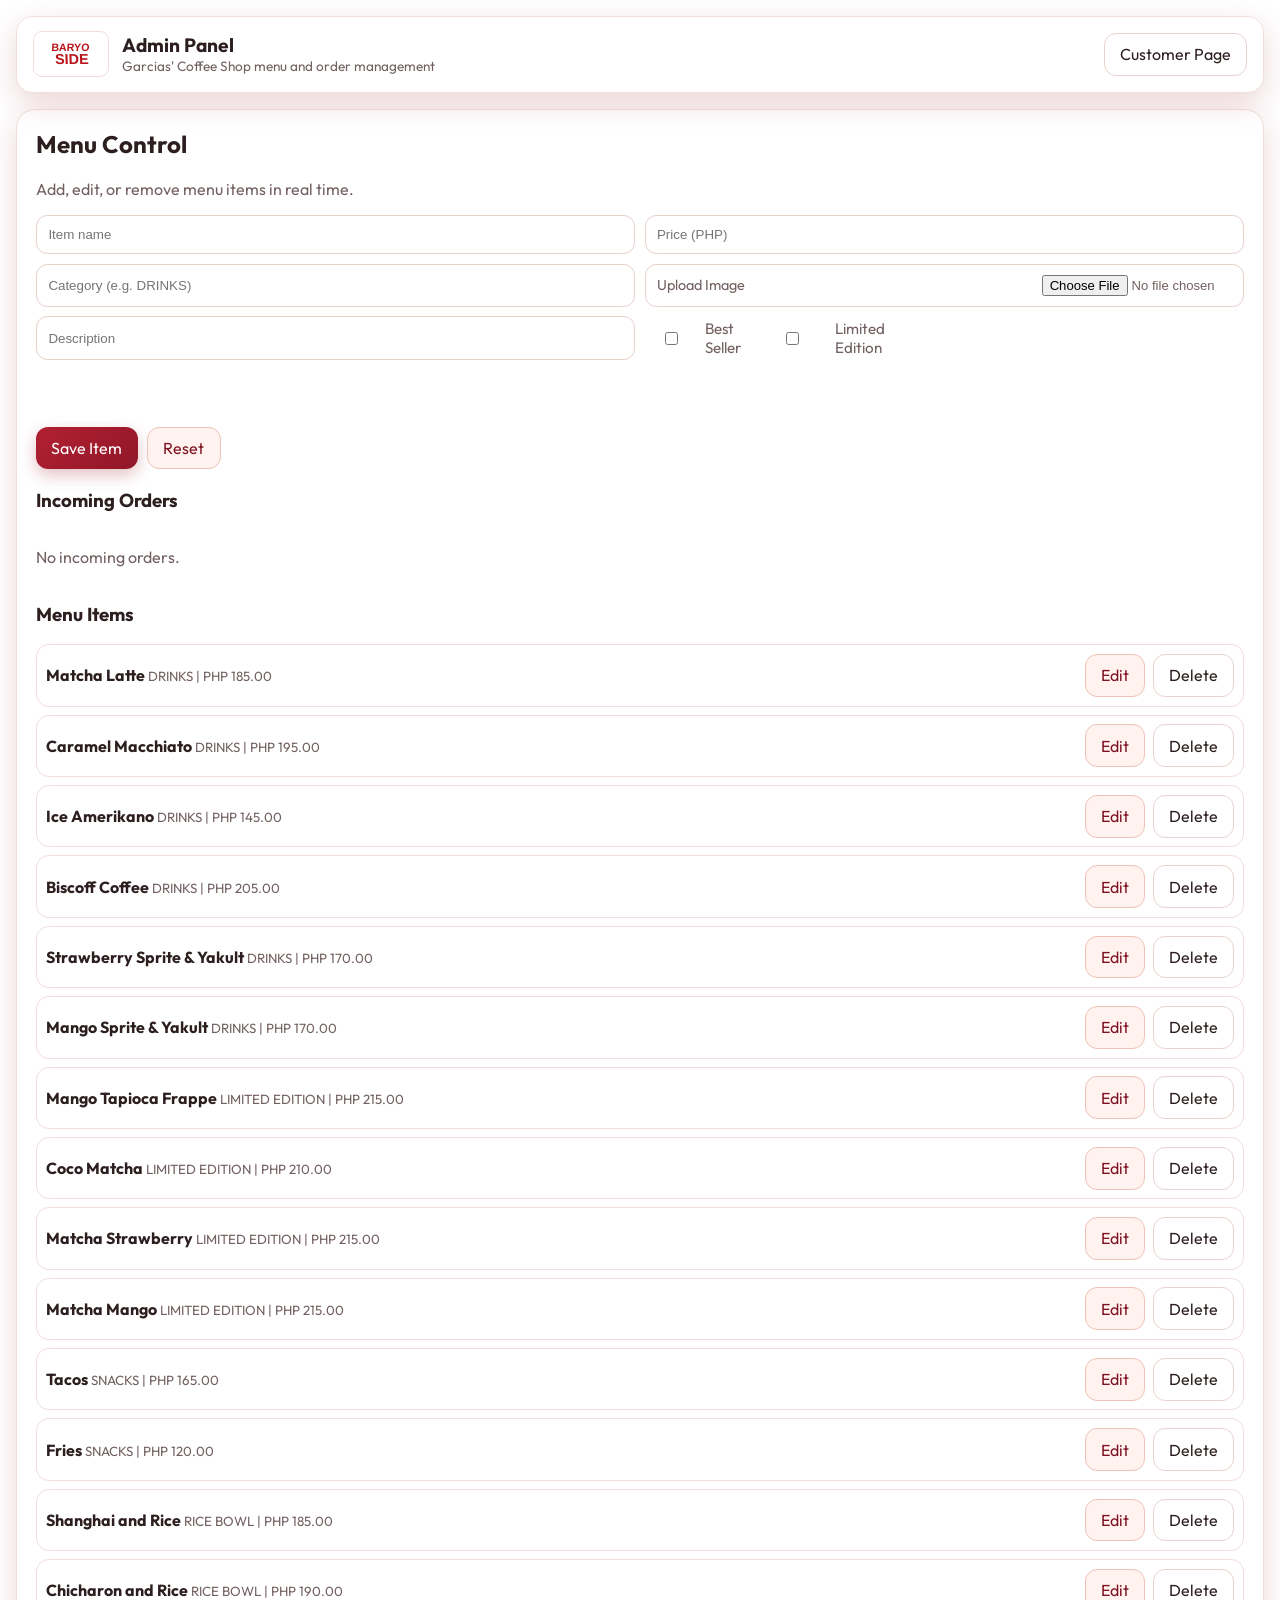
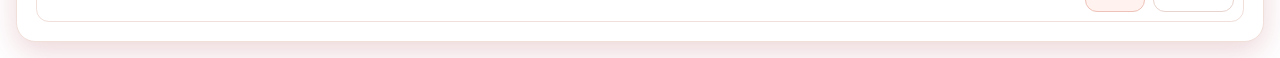
<file: Garcias' Coffee Shop/admin/index.html>
<!DOCTYPE html>
<html lang="en">
<head>
  <meta charset="UTF-8" />
  <meta name="viewport" content="width=device-width, initial-scale=1.0" />
  <title>Garcias' Coffee Shop | Admin Panel</title>
  <link rel="preconnect" href="https://fonts.googleapis.com" />
  <link rel="preconnect" href="https://fonts.gstatic.com" crossorigin />
  <link href="https://fonts.googleapis.com/css2?family=Outfit:wght@300;400;500;600;700;800&display=swap" rel="stylesheet" />
  <link rel="stylesheet" href="../styles.css" />
</head>
<body class="admin-page">
  <div id="app">
    <header class="topbar">
      <div class="brand">
        <img class="brand-logo" src="../assets/baryo-side-logo.svg" alt="Baryo Side logo" />
        <div>
          <h1>Admin Panel</h1>
          <p>Garcias' Coffee Shop menu and order management</p>
        </div>
      </div>
      <a class="ghost-btn admin-link" href="../index.html">Customer Page</a>
    </header>

    <main>
      <section class="panel active">
        <div class="admin-card">
          <h2>Menu Control</h2>
          <p>Add, edit, or remove menu items in real time.</p>
          <form id="menuForm" class="menu-form">
            <input type="hidden" id="editIdInput" />
            <div class="form-grid">
              <input id="nameInput" placeholder="Item name" required />
              <input id="priceInput" type="number" min="1" step="0.01" placeholder="Price (PHP)" required />
              <input id="categoryInput" placeholder="Category (e.g. DRINKS)" required />
              <input type="hidden" id="imageDataInput" />
              <label class="upload-field" for="imageInput">
                <span>Upload Image</span>
                <input id="imageInput" type="file" accept="image/*" />
              </label>
              <input id="descInput" placeholder="Description" required />
              <div class="menu-flags">
                <label class="switch">
                  <input id="bestSellerInput" type="checkbox" />
                  <span>Best Seller</span>
                </label>
                <label class="switch">
                  <input id="limitedInput" type="checkbox" />
                  <span>Limited Edition</span>
                </label>
              </div>
              <div class="image-preview-wrap">
                <img id="imagePreview" class="image-preview" alt="Selected menu item preview" />
              </div>
            </div>
            <div class="form-actions">
              <button type="submit" class="primary-btn">Save Item</button>
              <button type="button" id="resetFormBtn" class="secondary-btn">Reset</button>
            </div>
          </form>

          <h3>Incoming Orders</h3>
          <div id="adminOrdersList" class="admin-orders-list"></div>

          <h3>Menu Items</h3>
          <div id="adminList" class="admin-list"></div>
        </div>
      </section>
    </main>
  </div>

  <div id="toast" class="toast"></div>
  <script src="admin.js"></script>
</body>
</html>
</file>
<file: Garcias' Coffee Shop/styles.css>
:root {
  --baryo-red: #9d1b2c;
  --baryo-red-dark: #7f1322;
  --white: #ffffff;
  --warm-white: #fff8f3;
  --cream: #f5eee6;
  --text: #2d1f1f;
  --muted: #736161;
  --shadow: 0 10px 30px rgba(157, 27, 44, 0.18);
}

* {
  box-sizing: border-box;
}

body {
  margin: 0;
  font-family: "Outfit", sans-serif;
  background: #ffffff;
  color: var(--text);
}

#app {
  max-width: 1400px;
  margin: 0 auto;
  padding: 1rem;
}

.topbar {
  display: flex;
  justify-content: space-between;
  align-items: center;
  margin-bottom: 1rem;
  background: #ffffff;
  border: 1px solid #f0ded9;
  border-radius: 1rem;
  padding: 0.9rem 1rem;
  backdrop-filter: blur(6px);
  box-shadow: var(--shadow);
  color: var(--text);
}

.brand {
  display: flex;
  align-items: center;
  gap: 0.8rem;
  min-width: 0;
}

.brand-logo {
  width: 76px;
  height: 46px;
  object-fit: contain;
  border-radius: 0.55rem;
  border: 1px solid #f0ded9;
  background: #fff;
}

.brand h1 {
  font-size: 1.2rem;
  margin: 0;
  overflow-wrap: anywhere;
}

.brand p {
  margin: 0;
  color: var(--muted);
  font-size: 0.85rem;
  overflow-wrap: anywhere;
}

main {
  min-height: calc(100vh - 120px);
}

.panel {
  display: none;
  animation: fadeUp 0.4s ease;
}

.panel.active {
  display: block;
}

.welcome-grid {
  display: grid;
  grid-template-columns: 1.5fr 1fr;
  gap: 1rem;
}

.welcome-card,
.qr-mock-card,
.scan-card,
.confirm-card,
.admin-card {
  background: #ffffff;
  border: 1px solid #f1e0da;
  border-radius: 1.2rem;
  padding: 1.2rem;
  box-shadow: var(--shadow);
  color: var(--text);
}

.welcome-card p,
.qr-mock-card p,
.scan-card p,
.confirm-card p,
.admin-card p,
.admin-card label,
.admin-card small {
  color: var(--muted);
}

.welcome-card h2,
.scan-card h2,
.confirm-card h2,
.admin-card h2 {
  margin-top: 0;
}

.welcome-actions {
  display: flex;
  gap: 0.8rem;
  margin-top: 1.2rem;
}

.qr-mock-card {
  text-align: center;
}

.qr-box img,
.scan-card img {
  width: min(100%, 280px);
  border-radius: 1rem;
  border: 1px solid #efd8d3;
}

.scan-card {
  max-width: 560px;
  margin: 1rem auto;
  text-align: center;
}

.menu-toolbar {
  background: #ffffff;
  border: 1px solid #f1e0da;
  border-radius: 1rem;
  padding: 0.8rem;
  box-shadow: var(--shadow);
  margin-bottom: 0.8rem;
}

.search-wrap input {
  width: 100%;
  padding: 0.8rem 0.9rem;
  border: 1px solid #ead7d1;
  border-radius: 0.8rem;
  font: inherit;
  background: #fff;
}

.category-tabs {
  margin-top: 0.7rem;
  display: flex;
  gap: 0.5rem;
  flex-wrap: wrap;
}

.tab {
  border: 1px solid #e9c4bc;
  background: #fff8f5;
  color: var(--baryo-red-dark);
  padding: 0.42rem 0.75rem;
  border-radius: 999px;
  cursor: pointer;
  font-size: 0.86rem;
}

.tab.active {
  background: var(--baryo-red);
  border-color: var(--baryo-red);
  color: #fff;
}

.limited-highlight {
  margin-bottom: 0.8rem;
  padding: 0.9rem;
  border-radius: 1rem;
  border: 1px dashed #cc7080;
  background: #ffe8ed;
}

.menu-order-actions {
  display: flex;
  justify-content: flex-end;
  margin-bottom: 0.8rem;
}

.menu-order-actions .primary-btn {
  display: inline-flex;
  align-items: center;
  gap: 0.6rem;
}

.menu-order-actions .pill,
.menu-order-actions span {
  border-radius: 999px;
  background: rgba(255, 255, 255, 0.18);
  padding: 0.15rem 0.45rem;
  font-size: 0.8rem;
}

.menu-grid {
  display: grid;
  grid-template-columns: repeat(3, minmax(0, 1fr));
  gap: 0.65rem;
}

.menu-card {
  display: flex;
  flex-direction: column;
  background: #fff;
  border-radius: 1rem;
  overflow: hidden;
  border: 1px solid #f0c9d1;
  box-shadow: var(--shadow);
  transition: transform 0.2s ease, box-shadow 0.25s ease;
}

.menu-card:hover {
  transform: translateY(-2px);
  box-shadow: 0 14px 28px rgba(157, 27, 44, 0.18);
}

.menu-image {
  width: 100%;
  height: 120px;
  object-fit: cover;
}

.menu-content {
  display: flex;
  flex: 1;
  flex-direction: column;
  padding: 0.65rem;
}

.menu-content h3 {
  margin: 0;
  font-size: 0.95rem;
}

.menu-content p {
  margin: 0.35rem 0 0;
  font-size: 0.8rem;
  line-height: 1.25;
  display: -webkit-box;
  -webkit-line-clamp: 2;
  -webkit-box-orient: vertical;
  overflow: hidden;
}

.menu-top {
  display: flex;
  justify-content: space-between;
  gap: 0.7rem;
}

.badge {
  font-size: 0.72rem;
  background: #fde7e3;
  color: var(--baryo-red);
  border-radius: 999px;
  padding: 0.22rem 0.5rem;
}

.price {
  color: var(--baryo-red-dark);
  font-weight: 700;
}

.menu-actions {
  display: flex;
  justify-content: space-between;
  align-items: center;
  margin-top: auto;
  padding-top: 0.65rem;
}

.qty {
  display: inline-flex;
  align-items: center;
  gap: 0.3rem;
}

.qty button,
.qty span {
  min-width: 26px;
  height: 26px;
  border-radius: 8px;
  border: 1px solid #e8d1cb;
  display: grid;
  place-items: center;
  background: #fff;
  font-size: 0.8rem;
}

.qty button {
  cursor: pointer;
}

.cart-sidebar {
  max-width: 720px;
  margin: 0 auto;
  background: #ffffff;
  border: 1px solid #f1ddd8;
  border-radius: 1rem;
  box-shadow: var(--shadow);
  padding: 0.9rem;
  color: var(--text);
}

.order-page-card {
  padding: 1rem;
}

.back-btn {
  margin-bottom: 0.8rem;
}

.cart-sidebar label,
.cart-sidebar p,
.cart-sidebar small {
  color: var(--muted);
}

.cart-header {
  display: flex;
  align-items: center;
  justify-content: space-between;
}

.pill {
  background: #fff;
  color: var(--baryo-red-dark);
  padding: 0.25rem 0.5rem;
  border-radius: 999px;
  font-size: 0.8rem;
}

.table-field label {
  font-size: 0.85rem;
  color: var(--muted);
}

.table-field input {
  width: 100%;
  margin-top: 0.3rem;
  margin-bottom: 0.9rem;
  padding: 0.65rem;
  border: 1px solid #e8d3cd;
  border-radius: 0.7rem;
}

.cart-items {
  display: flex;
  flex-direction: column;
  gap: 0.5rem;
}

.cart-item {
  display: grid;
  grid-template-columns: 1fr auto;
  gap: 0.4rem;
  padding: 0.5rem;
  border: 1px solid #f0e0db;
  border-radius: 0.7rem;
  background: #fffaf8;
}

.cart-footer {
  margin-top: 0.8rem;
  position: sticky;
  bottom: 0;
  background: #fff;
  padding-top: 0.5rem;
}

.totals {
  display: flex;
  justify-content: space-between;
  margin-bottom: 0.6rem;
}

.menu-form .form-grid {
  display: grid;
  grid-template-columns: repeat(2, minmax(0, 1fr));
  gap: 0.6rem;
}

.menu-form input {
  width: 100%;
  min-width: 0;
  padding: 0.7rem;
  border: 1px solid #e6d1cb;
  border-radius: 0.7rem;
}

.upload-field {
  display: flex;
  align-items: center;
  justify-content: space-between;
  gap: 0.75rem;
  width: 100%;
  padding: 0.62rem 0.7rem;
  border: 1px solid #e6d1cb;
  border-radius: 0.7rem;
  background: #fff;
  cursor: pointer;
}

.upload-field span {
  color: var(--muted);
  font-size: 0.9rem;
}

.upload-field input {
  max-width: 190px;
  padding: 0;
  border: 0;
  border-radius: 0;
  font-size: 0.82rem;
}

.image-preview-wrap {
  min-height: 44px;
}

.image-preview {
  display: none;
  width: 78px;
  height: 54px;
  object-fit: cover;
  border: 1px solid #e6d1cb;
  border-radius: 0.6rem;
  background: #fff;
}

.image-preview.active {
  display: block;
}

.menu-flags {
  display: flex;
  align-items: center;
  gap: 1rem;
  min-height: 44px;
}

.switch {
  display: flex;
  align-items: center;
  gap: 0.5rem;
  font-size: 0.95rem;
}

.form-actions {
  margin-top: 0.8rem;
  display: flex;
  gap: 0.6rem;
}

.admin-list {
  margin-top: 1rem;
  display: grid;
  gap: 0.5rem;
}

.admin-orders-list {
  margin-top: 0.6rem;
  display: grid;
  gap: 0.6rem;
}

.admin-item {
  display: flex;
  justify-content: space-between;
  align-items: center;
  border: 1px solid #f0dfda;
  border-radius: 0.8rem;
  padding: 0.55rem;
  overflow-wrap: anywhere;
}

.admin-actions {
  display: flex;
  gap: 0.45rem;
  flex-wrap: wrap;
}

.admin-order-item {
  border: 1px solid #f0dfda;
  border-radius: 0.8rem;
  padding: 0.7rem;
  background: #fffaf8;
  color: var(--text);
  overflow-wrap: anywhere;
}

.admin-order-item.delivered {
  background: #f7fff8;
  border-color: #cfe8d3;
}

.admin-order-item p {
  margin: 0.2rem 0;
}

.admin-order-head {
  display: flex;
  justify-content: space-between;
  gap: 0.8rem;
  align-items: flex-start;
}

.status-pill {
  display: inline-block;
  padding: 0.14rem 0.45rem;
  border-radius: 999px;
  background: #fff;
  border: 1px solid #ead7d1;
  color: var(--baryo-red-dark);
  font-size: 0.78rem;
  font-weight: 700;
}

.change-calculator {
  display: grid;
  grid-template-columns: minmax(110px, 0.7fr) minmax(120px, 1fr) minmax(140px, 1fr);
  gap: 0.5rem;
  align-items: center;
  margin: 0.65rem 0;
  padding: 0.55rem;
  border: 1px solid #f0dfda;
  border-radius: 0.7rem;
  background: #fff;
}

.change-calculator label {
  color: var(--muted);
  font-size: 0.85rem;
}

.change-calculator input {
  width: 100%;
  padding: 0.55rem;
  border: 1px solid #e6d1cb;
  border-radius: 0.55rem;
  font: inherit;
}

.change-result {
  color: var(--baryo-red-dark);
  font-weight: 800;
  text-align: right;
}

.queue-card {
  text-align: center;
}

#queueNumberText {
  font-size: 2.2rem;
  font-weight: 800;
  color: var(--baryo-red-dark);
  margin: 0.4rem 0;
}

.queue-note {
  color: var(--muted);
}

.primary-btn,
.secondary-btn,
.ghost-btn {
  border: none;
  border-radius: 0.75rem;
  padding: 0.65rem 0.95rem;
  font: inherit;
  cursor: pointer;
  transition: transform 0.2s ease, box-shadow 0.2s ease;
}

.primary-btn {
  background: linear-gradient(140deg, #b22033, #901728);
  color: #fff;
  box-shadow: 0 6px 16px rgba(157, 27, 44, 0.28);
}

.secondary-btn {
  background: #fff2ef;
  color: var(--baryo-red-dark);
  border: 1px solid #eec2b8;
}

.ghost-btn {
  background: transparent;
  border: 1px solid #e8d4ce;
  color: var(--text);
}

.admin-link {
  display: inline-block;
  text-decoration: none;
}

.primary-btn:hover,
.secondary-btn:hover,
.ghost-btn:hover {
  transform: translateY(-1px);
}

.modal {
  position: fixed;
  inset: 0;
  background: rgba(23, 12, 12, 0.45);
  display: none;
  place-items: center;
  padding: 1rem;
  z-index: 10;
}

.modal.active {
  display: grid;
}

.modal-card {
  width: min(640px, 100%);
  background: #fff;
  color: var(--text);
  border-radius: 1rem;
  border: 1px solid #f0ddd8;
  box-shadow: var(--shadow);
  padding: 1rem;
  position: relative;
}

.close-btn {
  position: absolute;
  top: 0.6rem;
  right: 0.6rem;
  border: none;
  background: #fff1ee;
  width: 34px;
  height: 34px;
  border-radius: 999px;
  cursor: pointer;
  font-size: 1.3rem;
}

.toast {
  position: fixed;
  right: 1rem;
  bottom: 1rem;
  background: #2f1717;
  color: #fff;
  padding: 0.6rem 0.8rem;
  border-radius: 0.7rem;
  opacity: 0;
  transform: translateY(8px);
  pointer-events: none;
  transition: all 0.3s ease;
}

.toast.show {
  opacity: 1;
  transform: translateY(0);
}

@keyframes fadeUp {
  from {
    opacity: 0;
    transform: translateY(10px);
  }
  to {
    opacity: 1;
    transform: translateY(0);
  }
}

@media (max-width: 1024px) {
  .welcome-grid {
    grid-template-columns: 1fr;
  }

  .menu-grid {
    grid-template-columns: repeat(2, minmax(0, 1fr));
  }

  .admin-card {
    padding: 1rem;
  }

  .change-calculator {
    grid-template-columns: 1fr 1fr;
  }

  .change-result {
    grid-column: 1 / -1;
    text-align: left;
  }
}

@media (max-width: 640px) {
  #app {
    padding: 0.6rem;
  }

  .menu-toolbar {
    padding: 0.55rem;
    margin-bottom: 0.6rem;
  }

  .search-wrap input {
    padding: 0.62rem 0.75rem;
    border-radius: 0.7rem;
    font-size: 0.9rem;
  }

  .panel {
    padding-bottom: 0.6rem;
  }

  .menu-grid {
    grid-template-columns: repeat(2, minmax(0, 1fr));
    gap: 0.55rem;
  }

  .menu-form .form-grid {
    grid-template-columns: 1fr;
  }

  .topbar {
    flex-direction: column;
    align-items: flex-start;
    gap: 0.8rem;
    position: sticky;
    top: 0.5rem;
    z-index: 5;
  }

  .admin-page .topbar {
    position: static;
  }

  .admin-page .admin-link {
    width: 100%;
    text-align: center;
  }

  .admin-page main {
    padding-bottom: 0;
  }

  .admin-card {
    border-radius: 0.9rem;
    padding: 0.85rem;
  }

  .admin-card h2 {
    font-size: 1.25rem;
  }

  .upload-field {
    align-items: flex-start;
    flex-direction: column;
  }

  .upload-field input {
    max-width: 100%;
    font-size: 0.78rem;
  }

  .image-preview-wrap {
    min-height: 0;
  }

  .menu-flags {
    align-items: flex-start;
    flex-direction: column;
    gap: 0.45rem;
    min-height: 0;
  }

  .image-preview.active {
    width: 100%;
    height: 120px;
  }

  .category-tabs {
    flex-wrap: nowrap;
    overflow-x: auto;
    gap: 0.35rem;
    margin-top: 0.5rem;
    padding-bottom: 0.12rem;
    scrollbar-width: none;
  }

  .category-tabs::-webkit-scrollbar {
    display: none;
  }

  .tab {
    padding: 0.32rem 0.55rem;
    font-size: 0.74rem;
    white-space: nowrap;
  }

  .menu-actions {
    flex-direction: row;
    align-items: center;
    gap: 0.35rem;
  }

  .qty {
    justify-content: flex-start;
  }

  .add-btn {
    padding: 0.45rem 0.55rem;
    font-size: 0.75rem;
  }

  .menu-order-actions {
    justify-content: stretch;
  }

  .menu-order-actions .primary-btn {
    justify-content: center;
    width: 100%;
  }

  .order-page-card {
    padding: 0.85rem;
  }

  .admin-item,
  .admin-actions,
  .admin-order-head,
  .change-calculator {
    flex-direction: column;
    align-items: stretch;
  }

  .admin-order-head,
  .change-calculator {
    display: flex;
  }

  .admin-actions button,
  .admin-actions a,
  .form-actions button {
    width: 100%;
  }

  .form-actions {
    flex-direction: column;
  }

  .change-result {
    text-align: left;
  }
}

@media (max-width: 420px) {
  .admin-page #app {
    padding: 0.45rem;
  }

  .admin-page .brand {
    align-items: flex-start;
  }

  .admin-page .brand-logo {
    width: 62px;
    height: 40px;
  }

  .admin-page .topbar {
    padding: 0.75rem;
  }
}
</file>
